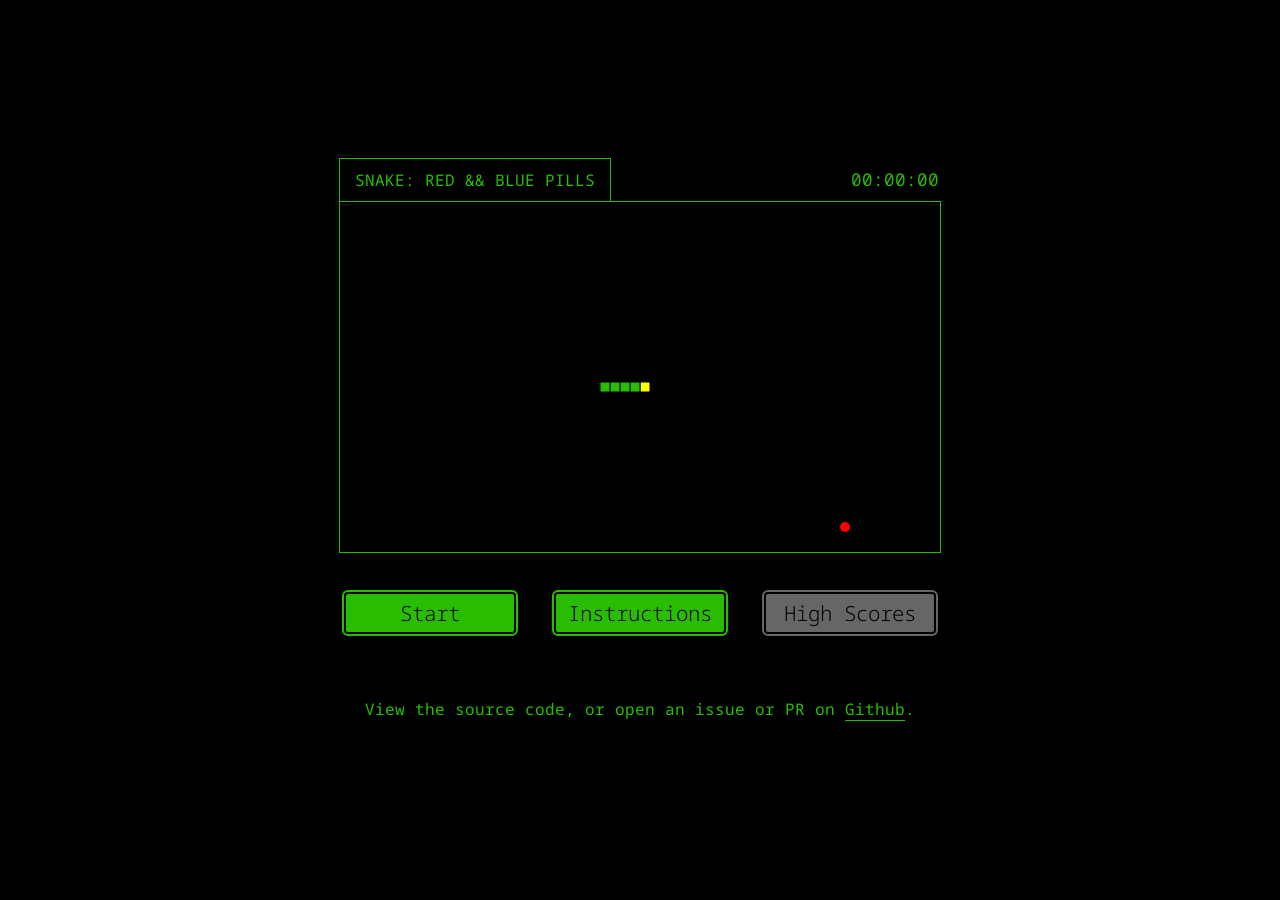
<file: index.html>
<!DOCTYPE html>
<html lang="en">
  <head>
    <meta charset="UTF-8">
    <meta http-equiv="X-UA-Compatible" content="IE=edge">
    <meta name="viewport" content="width=device-width, initial-scale=1.0">
    <title>snake.johnnycassidy.dev</title>
    <link rel="stylesheet" href="snake.css">
  </head>
  <body>
    <main class="app-wrapper">
      <section class="mobile-modal modal hidden">
        <p class="mobile-paragraph">
          This game is not currently supported on touchscreen devices. I'm sorry :/
        </p>
        <span class="link-to-github-wrapper">
          View the source code, or open an issue or PR on <a class="link-to-github" href="https://github.com/pJanks/snake" target="_blank"">Github</a>.
        </span>
      </section>
      <section class="snake-game-wrapper section-wrapper snake">
        <section class="heading-and-canvas-wrapper">
          <section class="snake-heading-and-timer-wrapper">
            <h4 class="snake-heading subheading">
              SNAKE: RED && BLUE PILLS
            </h4>
            <span class="timer">00:00:00</span>
          </section>
          <canvas class="snake-game-canvas" tabindex="1" width="600" height="350">
            Your browser does not support HTML canvas.
          </canvas>
        </section>
        <section class="snake-game-buttons-wrapper">
          <button class="start-or-reset-game-button game-button">Start</button>
          <button class="view-instructions-button game-button">Instructions</button>
          <button class="view-hi-scores-button game-button">High Scores</button>
        </section>
        <span class="link-to-github-wrapper">
          View the source code, or open an issue or PR on <a class="link-to-github" href="https://github.com/pJanks/snake" target="_blank"">Github</a>.
        </span>
      </section>
      <section class="game-instructions-modal modal hidden">
        <p class="game-instructions-paragraph">
          The game can be started by clicking the 'Start' button. Upon 'GAME OVER', the board can be reset by clicking the 'Reset' button, and a new game can be intialized by, again, clicking the 'Start' button. You can move left with the 'A' key, up with the 'W' key, right with the 'D' key, and down with the 'S' key. The objective is to consume as many of the pills as possible without colliding with the walls or with your own tail. Good luck!
        </p>
        <button class="close-instructions-button game-button">Close</button>
        <span class="link-to-github-wrapper">
          View the source code, or open an issue or PR on <a class="link-to-github" href="https://github.com/pJanks/snake" target="_blank"">Github</a>.
        </span>
      </section>
      <section class="hi-scores-modal modal hidden">
        <table class="hi-scores-table">
          <thead>
            <tr>
              <th class="hi-scores-table-header" colspan="1">High Scores</th>
            </tr>
          </thead>
          <tbody>
            <tr class="hi-scores-table-row">
              <td class="hi-scores-table-data table-data-0"></td>
            </tr>
            <tr class="hi-scores-table-row">
              <td class="hi-scores-table-data table-data-1"></td>
            </tr>
            <tr class="hi-scores-table-row">
              <td class="hi-scores-table-data table-data-2"></td>
            </tr>
            <tr class="hi-scores-table-row">
              <td class="hi-scores-table-data table-data-3"></td>
            </tr>
            <tr class="hi-scores-table-row">
              <td class="hi-scores-table-data table-data-4"></td>
            </tr>
            <tr class="hi-scores-table-row">
              <td class="hi-scores-table-data table-data-5"></td>
            </tr>
            <tr class="hi-scores-table-row">
              <td class="hi-scores-table-data table-data-6"></td>
            </tr>
            <tr class="hi-scores-table-row">
              <td class="hi-scores-table-data table-data-7"></td>
            </tr>
            <tr class="hi-scores-table-row">
              <td class="hi-scores-table-data table-data-8"></td>
            </tr>
            <tr class="hi-scores-table-row">
              <td class="hi-scores-table-data table-data-9"></td>
            </tr>
          </tbody>
        </table>
        <button class="close-hi-scores-button game-button">Close</button>
        <span class="link-to-github-wrapper">
          View the source code, or open an issue or PR on <a class="link-to-github" href="https://github.com/pJanks/snake" target="_blank"">Github</a>.
        </span>
      </section>
      <section class ="game-over-modal modal hidden">
        <h2 class="game-over-text">GAME OVER!</h2>
        <h2 class="user-score-text">
          YOUR SCORE: <span class="final-score"></span>
        </h2>
        <button class="close-game-over-button game-button">Close</button>
        <span class="link-to-github-wrapper">
          View the source code, or open an issue or PR on <a class="link-to-github" href="https://github.com/pJanks/snake" target="_blank"">Github</a>.
        </span>
      </section>
    </main>
  </body>
  <script src="snake.js"></script>
</html>
</file>
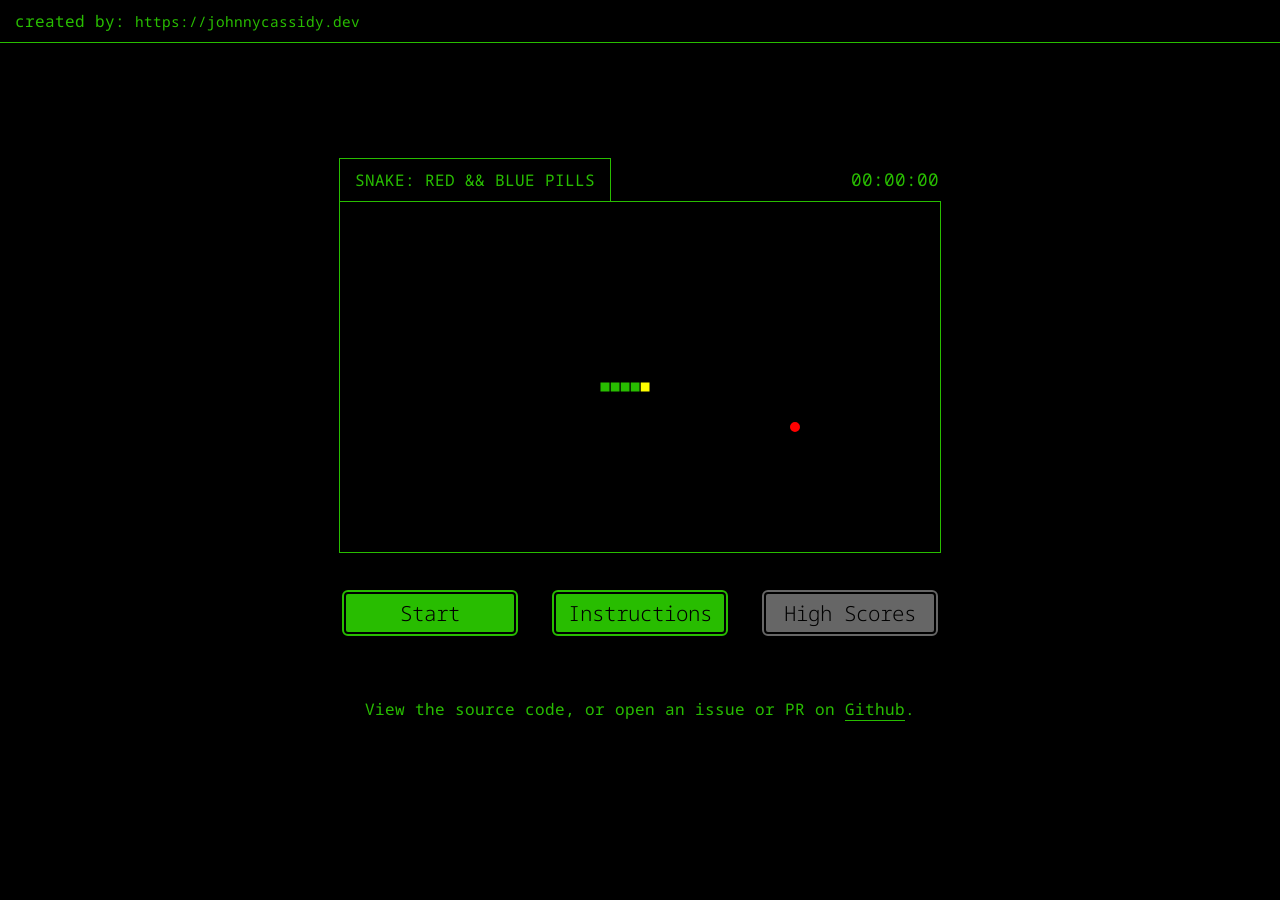
<file: public/index.html>
<!DOCTYPE html>
<html lang="en">
  <head>
    <meta charset="UTF-8">
    <meta name="viewport" content="width=device-width, initial-scale=1.0">
    <meta name="description" content="Play our Matrix-themed snake game! Eat red and blue pills to grow and speed up. Enjoy this classic game with a futuristic twist in your browser.">
    <meta name="keywords" content="snake snake game online game johnnycassidy johnny cassidy dev johnnycassidydev">
    <meta name="author" content="Johnny Cassidy">
    <meta name="robots" content="index, follow">
    <title>snake.johnnycassidy.dev</title>
    <link rel="icon" href="/favicon.ico" type="image/x-icon">
    <link rel="shortcut icon" href="/favicon.ico" type="image/x-icon">
    <link rel="apple-touch-icon" href="/apple-touch-icon.png">
    <link rel="canonical" href="https://snake.johnnycassidy.dev">
    <link rel="stylesheet" href="snake.css">
  </head>
  <body>
    <header class="main-header">
      <span class="created-by">
        created by: <a class="link-to-main-page" href="https://johnnycassidy.dev">https://johnnycassidy.dev</a>
      </span>
    </header>
    <main class="app-wrapper">
      <section class="mobile-modal modal hidden">
        <p class="mobile-paragraph">
          This game is not currently supported on touchscreen devices. I'm sorry :/
        </p>
        <span class="link-to-github-wrapper">
          View the source code, or open an issue or PR on <a class="link-to-github" href="https://github.com/pJanks/snake" target="_blank">Github</a>.
        </span>
      </section>
      <section class="snake-game-wrapper section-wrapper snake">
        <section class="heading-and-canvas-wrapper">
          <section class="snake-heading-and-timer-wrapper">
            <h4 class="snake-heading subheading">
              SNAKE: RED && BLUE PILLS
            </h4>
            <span class="timer">00:00:00</span>
          </section>
          <canvas class="snake-game-canvas" tabindex="1" width="600" height="350">
            Your browser does not support HTML canvas.
          </canvas>
        </section>
        <section class="snake-game-buttons-wrapper">
          <button class="start-or-reset-game-button game-button">Start</button>
          <button class="view-instructions-button game-button">Instructions</button>
          <button class="view-hi-scores-button game-button">High Scores</button>
        </section>
        <span class="link-to-github-wrapper">
          View the source code, or open an issue or PR on <a class="link-to-github" href="https://github.com/pJanks/snake" target="_blank"">Github</a>.
        </span>
      </section>
      <section class="game-instructions-modal modal hidden">
        <p class="game-instructions-paragraph">
          The game can be started by clicking the 'Start' button. Upon 'GAME OVER', the board can be reset by clicking the 'Reset' button, and a new game can be intialized by, again, clicking the 'Start' button. You can move left with the 'A' key, up with the 'W' key, right with the 'D' key, and down with the 'S' key. The objective is to consume as many of the pills as possible without colliding with the walls or with your own tail. Good luck!
        </p>
        <button class="close-instructions-button game-button">Close</button>
        <span class="link-to-github-wrapper">
          View the source code, or open an issue or PR on <a class="link-to-github" href="https://github.com/pJanks/snake" target="_blank"">Github</a>.
        </span>
      </section>
      <section class="hi-scores-modal modal hidden">
        <table class="hi-scores-table">
          <thead>
            <tr>
              <th class="hi-scores-table-header" colspan="1">High Scores</th>
            </tr>
          </thead>
          <tbody>
            <tr class="hi-scores-table-row">
              <td class="hi-scores-table-data table-data-0"></td>
            </tr>
            <tr class="hi-scores-table-row">
              <td class="hi-scores-table-data table-data-1"></td>
            </tr>
            <tr class="hi-scores-table-row">
              <td class="hi-scores-table-data table-data-2"></td>
            </tr>
            <tr class="hi-scores-table-row">
              <td class="hi-scores-table-data table-data-3"></td>
            </tr>
            <tr class="hi-scores-table-row">
              <td class="hi-scores-table-data table-data-4"></td>
            </tr>
            <tr class="hi-scores-table-row">
              <td class="hi-scores-table-data table-data-5"></td>
            </tr>
            <tr class="hi-scores-table-row">
              <td class="hi-scores-table-data table-data-6"></td>
            </tr>
            <tr class="hi-scores-table-row">
              <td class="hi-scores-table-data table-data-7"></td>
            </tr>
            <tr class="hi-scores-table-row">
              <td class="hi-scores-table-data table-data-8"></td>
            </tr>
            <tr class="hi-scores-table-row">
              <td class="hi-scores-table-data table-data-9"></td>
            </tr>
          </tbody>
        </table>
        <button class="close-hi-scores-button game-button">Close</button>
        <span class="link-to-github-wrapper">
          View the source code, or open an issue or PR on <a class="link-to-github" href="https://github.com/pJanks/snake" target="_blank"">Github</a>.
        </span>
      </section>
      <section class ="game-over-modal modal hidden">
        <h2 class="game-over-text">GAME OVER!</h2>
        <h2 class="user-score-text">
          YOUR SCORE: <span class="final-score"></span>
        </h2>
        <button class="close-game-over-button game-button">Close</button>
        <span class="link-to-github-wrapper">
          View the source code, or open an issue or PR on <a class="link-to-github" href="https://github.com/pJanks/snake" target="_blank"">Github</a>.
        </span>
      </section>
    </main>
  </body>
  <script src="snake.js"></script>
</html>
</file>
<file: snake.css>
@import url('https://fonts.googleapis.com/css2?family=Noto+Sans+Mono:wght@300;600&display=swap');

/***
    The new CSS reset - version 1.7.2 (last updated 23.6.2022)
    GitHub page: https://github.com/elad2412/the-new-css-reset
***/

/*
    Remove all the styles of the "User-Agent-Stylesheet", except for the 'display' property
    - The "symbol *" part is to solve Firefox SVG sprite bug
 */
 *:where(:not(html, iframe, canvas, img, svg, video):not(svg *, symbol *)) {
  all: unset;
  display: revert;
}

/* Preferred box-sizing value */
*,
*::before,
*::after {
  box-sizing: border-box;
}

/* Reapply the pointer cursor for anchor tags */
a,
button {
  cursor: pointer;
  outline: 1px solid transparent;
}

a:focus,
button:focus {
  outline: 1px solid #00F;
}

/* Remove list styles (bullets/numbers) */
ol,
ul,
menu {
  list-style: none;
}

/* For images to not be able to exceed their container */
img {
  max-width: 100%;
}

/* removes spacing between cells in tables */
table {
  border-collapse: collapse;
}

/* Safari - solving issue when using user-select:none on the <body> text input doesn't working */
/* input, textarea {
  -webkit-user-select: auto;
} */

/* revert the 'white-space' property for textarea elements on Safari */
textarea {
  white-space: revert;
}

/* minimum style to allow to style meter element */
meter {
  -webkit-appearance: revert;
  appearance: revert;
}

/* reset default text opacity of input placeholder */
::placeholder {
  color: unset;
}

/* fix the feature of 'hidden' attribute.
 display:revert; revert to element instead of attribute */
:where([hidden]) {
  display: none;
}

/* revert for bug in Chromium browsers
 - fix for the content editable attribute will work properly.
 - webkit-user-select: auto; added for Safari in case of using user-select:none on wrapper element*/
:where([contenteditable]:not([contenteditable="false"])) {
  -moz-user-modify: read-write;
  -webkit-user-modify: read-write;
  overflow-wrap: break-word;
  /* -webkit-line-break: after-white-space;
  -webkit-user-select: auto; */
}

/* apply back the draggable feature - exist only in Chromium and Safari */
:where([draggable="true"]) {
  -webkit-user-drag: element;
}

* {
  overscroll-behavior: none;
}

body {
  background-color: #000;
  overflow-x: hidden;
  width: 100%;
}

.app-wrapper {
  align-items: center;
  display: flex;
  font-family: 'Noto Sans Mono', monospace;
  justify-content: center;
  min-height: 100vh;
  width: 100%;
}

/* snake styles */
.snake-game-wrapper {
  align-items: center;
  display: flex;
  flex-direction: column;
  height: 90vh;
  margin-top: 5vh;
  padding: 0 0 10px 0;
}

.snake-heading-and-timer-wrapper {
  align-items: center;
  display: flex;
  justify-content: space-between;
  margin-top: 10vh;
  width: 600px;
}

.snake-heading {
  border: 1px solid #28BD00;
  border-bottom: none;
  color: #28BD00;
  padding: 10px 15px;
}

.snake-game-canvas {
  border: 1px solid #28BD00 ;
  position: relative;
}

.snake-game-canvas:focus {
  outline: none;
}

.timer {
  color: #28BD00;
  font-size: 110%;
}

.game-over-text {
  font-size: 300%;
}

.user-score-text {
  margin-bottom: 40px;
}

.game-instructions-paragraph {
  text-align: justify;
}

.user-score-text {
  font-size: 150%;
}

.snake-game-buttons-wrapper {
  align-items: center;
  display: flex;
  justify-content: space-between;
  padding: 30px 0;
  width: 600px;
}

.game-button {
  background-color: #28BD00;
  border: 6px double #000;
  border-radius: 8px;
  color: #000;
  font-size: 130%;
  font-weight: 300;
  padding: 5px;
  text-align: center;
  width: 30%;
}

.game-button:hover {
  background-color: #1F8E02;
}

.game-button:active {
  background-color: #2FDF00;
}

.game-button:disabled {
  background-color: #666;
}

.close-instructions-button {
  margin-top: 30px;
}

.modal {
  align-items: center;
  background-color: #000;
  color: #28BD00;
  display: flex;
  flex-direction: column;
  min-height: 90vh;
  justify-content: center;
  left: 0;
  padding: 0 100px 20px 100px;
  position: absolute;
  top: 10vh;
  width: 100vw;
}

.mobile-modal {
  padding: 0 20px;
}

.hi-scores-table {
  color: #28BD00;
  margin-bottom: 40px;
}

.hi-scores-table-header {
  font-size: 150%;
  font-weight: 600;
  padding-bottom: 20px;
  text-align: center;
  text-decoration: underline;
}

.hi-scores-table-data {
  border: 2px solid #28BD00;
  padding: 10px 100px 10px 25px;
}

.link-to-github-wrapper {
  color: #28BD00;
  margin-top: 30px;
}

.link-to-github {
  border-bottom: 1px solid #28BD00;
}

.hidden {
  display: none;
}
</file>
<file: public/snake.css>
@import url('https://fonts.googleapis.com/css2?family=Noto+Sans+Mono:wght@300;600&display=swap');

/***
    The new CSS reset - version 1.7.2 (last updated 23.6.2022)
    GitHub page: https://github.com/elad2412/the-new-css-reset
***/

/*
    Remove all the styles of the "User-Agent-Stylesheet", except for the 'display' property
    - The "symbol *" part is to solve Firefox SVG sprite bug
 */
 *:where(:not(html, iframe, canvas, img, svg, video):not(svg *, symbol *)) {
  all: unset;
  display: revert;
}

/* Preferred box-sizing value */
*,
*::before,
*::after {
  box-sizing: border-box;
}

/* Reapply the pointer cursor for anchor tags */
a,
button {
  cursor: pointer;
  outline: 1px solid transparent;
}

a:focus,
button:focus {
  outline: 1px solid #00F;
}

/* Remove list styles (bullets/numbers) */
ol,
ul,
menu {
  list-style: none;
}

/* For images to not be able to exceed their container */
img {
  max-width: 100%;
}

/* removes spacing between cells in tables */
table {
  border-collapse: collapse;
}

/* Safari - solving issue when using user-select:none on the <body> text input doesn't working */
/* input, textarea {
  -webkit-user-select: auto;
} */

/* revert the 'white-space' property for textarea elements on Safari */
textarea {
  white-space: revert;
}

/* minimum style to allow to style meter element */
meter {
  -webkit-appearance: revert;
  appearance: revert;
}

/* reset default text opacity of input placeholder */
::placeholder {
  color: unset;
}

/* fix the feature of 'hidden' attribute.
 display:revert; revert to element instead of attribute */
:where([hidden]) {
  display: none;
}

/* revert for bug in Chromium browsers
 - fix for the content editable attribute will work properly.
 - webkit-user-select: auto; added for Safari in case of using user-select:none on wrapper element*/
:where([contenteditable]:not([contenteditable="false"])) {
  -moz-user-modify: read-write;
  -webkit-user-modify: read-write;
  overflow-wrap: break-word;
  /* -webkit-line-break: after-white-space;
  -webkit-user-select: auto; */
}

/* apply back the draggable feature - exist only in Chromium and Safari */
:where([draggable="true"]) {
  -webkit-user-drag: element;
}

* {
  overscroll-behavior: none;
}

body {
  background-color: #000;
  font-family: 'Noto Sans Mono', monospace;
  overflow-x: hidden;
  width: 100%;
}

.main-header {
  background-color: #000;
  border-bottom: 1px solid #28BD00;
  padding: 10px 15px;
  position: absolute;
  width: 100%;
}

.created-by {
  color: #28BD00;
}

.link-to-main-page {
  font-size: 90%;
}

.link-to-main-page:hover {
  text-decoration: underline;
}

.app-wrapper {
  align-items: center;
  display: flex;
  font-family: 'Noto Sans Mono', monospace;
  justify-content: center;
  min-height: 100vh;
  width: 100%;
}

/* snake styles */
.snake-game-wrapper {
  align-items: center;
  display: flex;
  flex-direction: column;
  height: 90vh;
  margin-top: 5vh;
  padding: 0 0 10px 0;
}

.snake-heading-and-timer-wrapper {
  align-items: center;
  display: flex;
  justify-content: space-between;
  margin-top: 10vh;
  width: 600px;
}

.snake-heading {
  border: 1px solid #28BD00;
  border-bottom: none;
  color: #28BD00;
  padding: 10px 15px;
}

.snake-game-canvas {
  border: 1px solid #28BD00 ;
  position: relative;
}

.snake-game-canvas:focus {
  outline: none;
}

.timer {
  color: #28BD00;
  font-size: 110%;
}

.game-over-text {
  font-size: 300%;
}

.user-score-text {
  margin-bottom: 40px;
}

.game-instructions-paragraph {
  text-align: justify;
}

.user-score-text {
  font-size: 150%;
}

.snake-game-buttons-wrapper {
  align-items: center;
  display: flex;
  justify-content: space-between;
  padding: 30px 0;
  width: 600px;
}

.game-button {
  background-color: #28BD00;
  border: 6px double #000;
  border-radius: 8px;
  color: #000;
  font-size: 130%;
  font-weight: 300;
  padding: 5px;
  text-align: center;
  width: 30%;
}

.game-button:hover {
  background-color: #1F8E02;
}

.game-button:active {
  background-color: #2FDF00;
}

.game-button:disabled {
  background-color: #666;
}

.close-instructions-button {
  margin-top: 30px;
}

.modal {
  align-items: center;
  background-color: #000;
  color: #28BD00;
  display: flex;
  flex-direction: column;
  min-height: 90vh;
  justify-content: center;
  left: 0;
  padding: 0 100px 20px 100px;
  position: absolute;
  top: 10vh;
  width: 100vw;
}

.mobile-modal {
  padding: 0 20px;
}

.hi-scores-table {
  color: #28BD00;
  margin-bottom: 40px;
}

.hi-scores-table-header {
  font-size: 150%;
  font-weight: 600;
  padding-bottom: 20px;
  text-align: center;
  text-decoration: underline;
}

.hi-scores-table-data {
  border: 2px solid #28BD00;
  padding: 10px 100px 10px 25px;
}

.link-to-github-wrapper {
  color: #28BD00;
  margin-top: 30px;
}

.link-to-github {
  border-bottom: 1px solid #28BD00;
}

.hidden {
  display: none;
}
</file>
